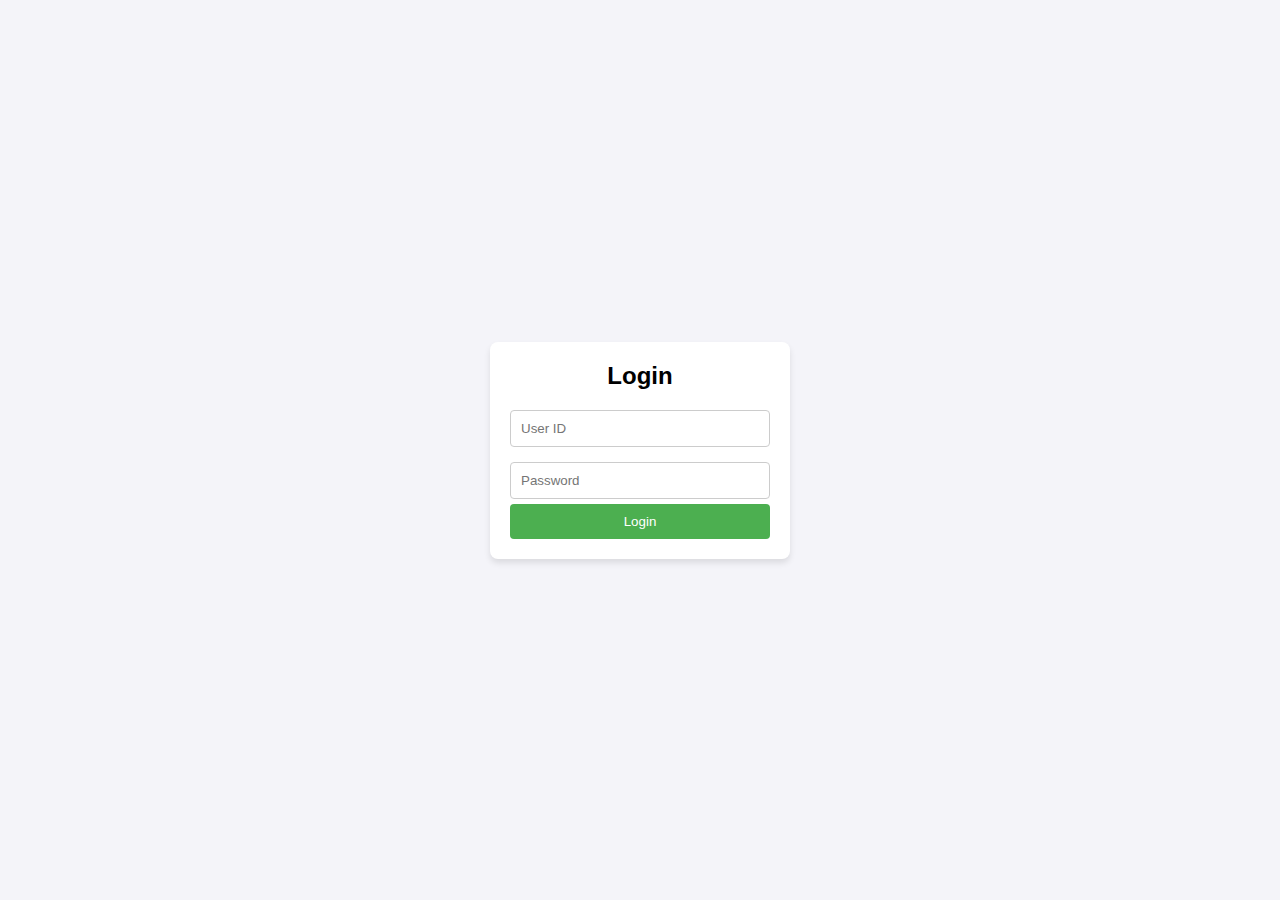
<file: index.html>
<!DOCTYPE html>
<html lang="en">
<head>
    <meta charset="UTF-8">
    <meta name="viewport" content="width=device-width, initial-scale=1.0">
    <title>Login Page</title>
    <!-- <link rel="manifest" href="./static/manifest.json">
    <link rel="shortcut icon" href="./static/icons/icon-256.png">
    <link href="styles/style.css" rel="stylesheet"> -->
</head>
<script>
    document.addEventListener("DOMContentLoaded", () => {
        window.location.href = "chart.html"
    })
</script>
<body>

</body>
</html>
</file>
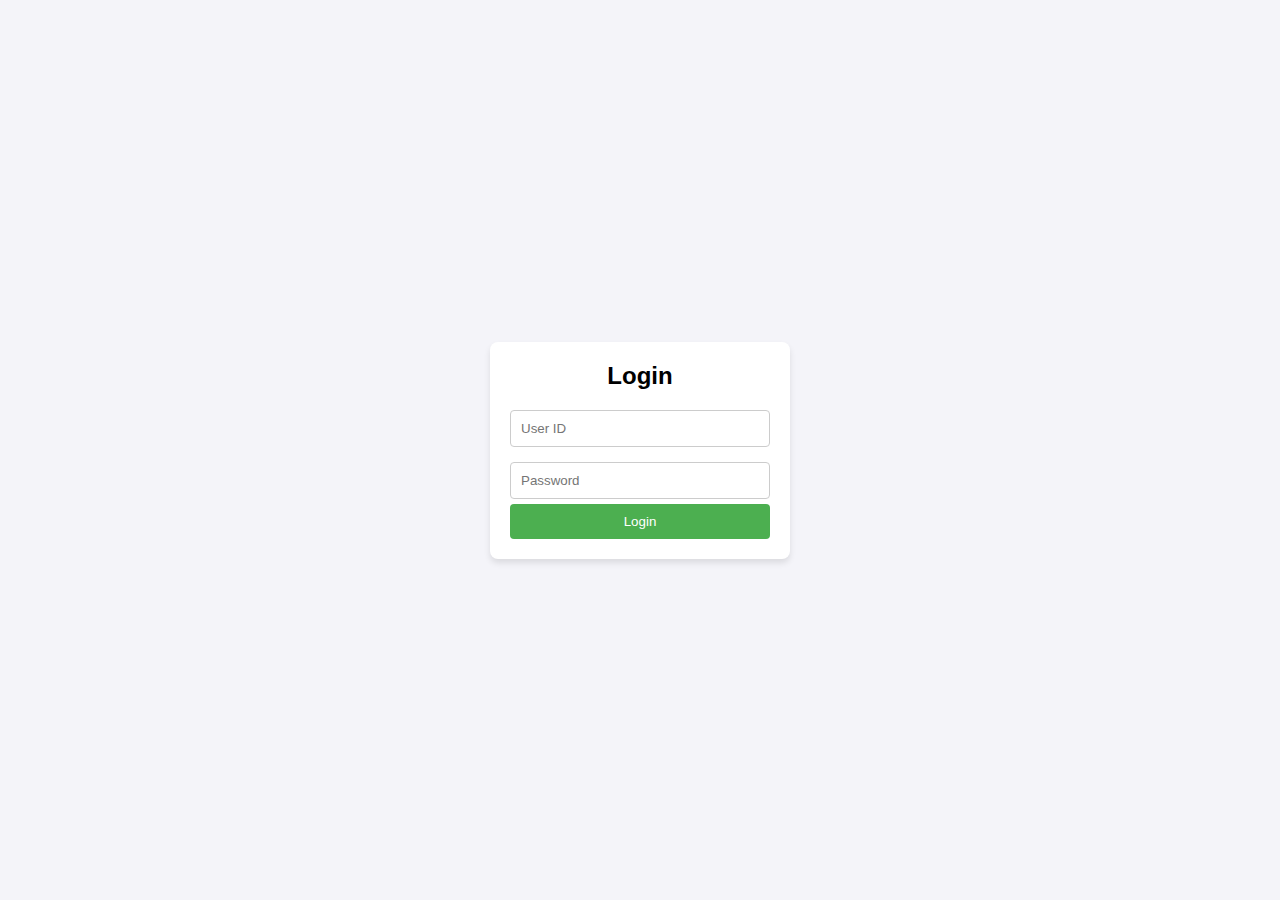
<file: chart.html>
<!DOCTYPE html>
<html lang="en">
<head>
    <meta charset="UTF-8">
    <meta name="viewport" content="width=device-width, initial-scale=1.0">
    <title>Machine Status Duration Chart</title>
    <link href="styles/style.css" rel="stylesheet">
    <link href="styles/chart.css" rel="stylesheet">
    <style>
        .navbar{
            justify-content: space-evenly !important;
        }

        .chart-header {
            display: flex;
            justify-content: space-between;
            align-items: center;
            position: relative;
        }

        .settings-toggle {
            cursor: pointer;
            padding: 5px;
            margin-right: 20px;
        }

        .settings-panel {
            position: absolute;
            right: 0;
            top: 100%;
            background: white;
            border: 1px solid #ddd;
            border-radius: 4px;
            padding: 15px;
            box-shadow: 0 2px 10px rgba(0,0,0,0.1);
            z-index: 1000;
            display: none;
            min-width: 250px;
        }

        .settings-panel.active {
            display: block;
        }

        .settings-section {
            margin-bottom: 15px;
        }

        .settings-section h3 {
            margin: 0 0 10px 0;
            font-size: 14px;
        }
        .settings-actions {
            margin-top: 15px;
            padding-top: 10px;
            border-top: 1px solid #eee;
            text-align: right;
        }

        .checkbox-group {
            display: flex;
            flex-direction: column;
            gap: 5px;
            max-height: 200px;
            overflow-y: auto;
        }

        .checkbox-item {
            display: flex;
            align-items: center;
            gap: 5px;
        }
        .reset-button {
            background-color: #f0f0f0;
            border: 1px solid #ddd;
            padding: 5px 10px;
            border-radius: 4px;
            cursor: pointer;
            font-size: 12px;
        }

        .reset-button:hover {
            background-color: #e0e0e0;
        }
    </style>
</head>
<body>
    <script src="nav.js"></script>
    
    <nav class="navbar">
        <div class="logo">LOGO</div>
        <div class="nav-links" >
            <a href="./mc_log.html" class="nav-link">Machine Logs</a>
            <a href="./chart.html" class="nav-link">Machine Chart</a>
            <!-- <a href="./report.html" class="nav-link">Report</a>
            <a href="./simulate.html" class="nav-link">Simulation</a> -->
        </div>
        <div class="user-section">
            <button class="logout-button">Logout</button>
        </div>
    </nav>
    <div class="container">
        <section class="chart-section">
            <div class="chart-header">
                <h1>Knitting Machine NPT Tracker</h1>
                <h1 id="currentDate" style="margin-right: 20px;"></h1>
            </div>
            <div class="chart-container">
                <div id="timeline-chart"></div>
            </div>     
        </section>
        <section class="chart-section">
            <div class="chart-header">
                <h1>Machine Duration Over Time</h1>
                <div class="settings-toggle">
                    <svg width="24" height="24" viewBox="0 0 24 24" fill="none" stroke="currentColor" stroke-width="2">
                        <circle cx="12" cy="12" r="3"></circle>
                        <path d="M19.4 15a1.65 1.65 0 0 0 .33 1.82l.06.06a2 2 0 0 1 0 2.83 2 2 0 0 1-2.83 0l-.06-.06a1.65 1.65 0 0 0-1.82-.33 1.65 1.65 0 0 0-1 1.51V21a2 2 0 0 1-2 2 2 2 0 0 1-2-2v-.09A1.65 1.65 0 0 0 9 19.4a1.65 1.65 0 0 0-1.82.33l-.06.06a2 2 0 0 1-2.83 0 2 2 0 0 1 0-2.83l.06-.06a1.65 1.65 0 0 0 .33-1.82 1.65 1.65 0 0 0-1.51-1H3a2 2 0 0 1-2-2 2 2 0 0 1 2-2h.09A1.65 1.65 0 0 0 4.6 9a1.65 1.65 0 0 0-.33-1.82l-.06-.06a2 2 0 0 1 0-2.83 2 2 0 0 1 2.83 0l-.06.06a1.65 1.65 0 0 0 1.82.33H9a1.65 1.65 0 0 0 1-1.51V3a2 2 0 0 1 2-2 2 2 0 0 1 2 2v.09a1.65 1.65 0 0 0 1 1.51 1.65 1.65 0 0 0 1.82-.33l.06-.06a2 2 0 0 1 2.83 0 2 2 0 0 1 0 2.83l-.06.06a1.65 1.65 0 0 0-.33 1.82V9a1.65 1.65 0 0 0 1.51 1H21a2 2 0 0 1 2 2 2 2 0 0 1-2 2h-.09a1.65 1.65 0 0 0-1.51 1z"></path>
                    </svg>
                </div>
                <div class="settings-panel">
                    <div class="settings-section">
                        <h3>Select Reasons</h3>
                        <div class="checkbox-group" id="reason-checkboxes"></div>
                    </div>
                    <div class="settings-section">
                        <h3>Select Machines</h3>
                        <div class="checkbox-group" id="machine-checkboxes"></div>
                    </div>
                    <div class="settings-actions">
                        <button class="reset-button">Reset to Default</button>
                    </div>
                </div>
            </div>
            <div class="chart-container">
                <div id="duration-graph"></div>
            </div>
        </section>
        <section class="chart-section">
            <div class="chart-header">
                <h1>Machine Status Duration Analysis</h1>
            </div>
            <div class="chart-container">
                <div class="chart" id="reason-pie"></div>
                <div class="chart" id="machine-pie"></div>
                <div class="chart" id="reason-bar"></div>
                <div class="chart" id="machine-bar"></div>
            </div>
        </section>
    </div>

    <script src="https://d3js.org/d3.v7.min.js"></script>
    <script>
    
    function runningTime(){
        document.getElementById("currentDate").textContent = "Running Time: " + formatSeconds(getCurrentTimeInMilliSeconds());
    }
    setInterval(runningTime, 1000)
    runningTime()
    
    let selectedReasons = new Set(JSON.parse(localStorage.getItem('selectedReasons')) || []);
    let selectedMachines = new Set(JSON.parse(localStorage.getItem('selectedMachines')) || []);

    function initializeSettings() {
        const settingsToggle = document.querySelector('.settings-toggle');
        const settingsPanel = document.querySelector('.settings-panel');

        settingsToggle.addEventListener('click', (e) => {
            e.stopPropagation();
            settingsPanel.classList.toggle('active');
        });

        const resetButton = document.querySelector('.reset-button');
        resetButton.addEventListener('click', () => {
            selectedReasons.clear();
            selectedMachines.clear();
            localStorage.removeItem('selectedReasons');
            localStorage.removeItem('selectedMachines');
            const checkboxes = document.querySelectorAll('.checkbox-item input[type="checkbox"]');
            checkboxes.forEach(checkbox => {
                checkbox.checked = false;
            });
            location.reload()
        });

        document.addEventListener('click', (e) => {
            if (!settingsPanel.contains(e.target) && !settingsToggle.contains(e.target)) {
                settingsPanel.classList.remove('active');
            }
        });
    }

    function saveSelections() {
        localStorage.setItem('selectedReasons', JSON.stringify([...selectedReasons]));
        localStorage.setItem('selectedMachines', JSON.stringify([...selectedMachines]));
    }

    document.addEventListener("DOMContentLoaded", () => {
        const links = document.querySelectorAll(".nav-link");
        const currentPage = window.location.pathname.split("/").pop().split(".")[0];
        links.forEach(link => {
            if (link.getAttribute("href").split("/").pop().split(".")[0] === currentPage) {
                link.classList.add("active");
            }
        });
    });

    function findStopReason(events, stopTime) {
        const nextButton = events.find(event => 
            event.status === "Button Pressed" && 
            new Date(event.timestamp.replace('GMT', '').trim()) > new Date(stopTime)
        );
        return nextButton?.reason || "N/A";
    }

    const CONFIG = {
        api:  "https://knit-mc-tracker-server.onrender.com",
        refreshInterval: 600000,
        charts: {
            margin: { top: 20, right: 10, bottom: 20, left: 90 },
            width: 800,
            minHeight: 500,
            heightPerMachine: 25,
            barHeight: 10
        },
        timelines: {
            endTime: '20:00',
            warningColor: '#ff6b6b'
        }
    };

    function formatSeconds(seconds) {
        const days = Math.floor(seconds / 86400);
        const hours = Math.floor((seconds % 86400) / 3600);
        const minutes = Math.floor((seconds % 3600) / 60);
        const secs = Math.floor(seconds % 60);

        let result = [];
        if (days > 0) result.push(`${days}d`);
        if (hours > 0) result.push(`${hours}h`);
        if (minutes > 0) result.push(`${minutes}min`);
        if (secs > 0) result.push(`${secs}sec`);
        return result.join(' ');
    }

    function getCurrentTimeInMilliSeconds(){
        const now = Date.now();
        const startOfToday = new Date();
        startOfToday.setHours(0, 0, 0, 0);
        return Math.floor((now - startOfToday.getTime()) / 1000);
    }
    
    function getContainerSize(containerId) {
        const container = document.getElementById(containerId);
        const rect = container.getBoundingClientRect();
        return {
            width: rect.width - 30,
            height: Math.min(rect.width - 30, 300)
        };
    }

    function formatDateTime(date) {
        return date.toLocaleString('en-US', {
            year: 'numeric',
            month: 'short',
            day: 'numeric',
            hour: '2-digit',
            minute: '2-digit',
            second: '2-digit'
        });
    }

    function createTooltip(content, event) {
        const tooltip = d3.select('body')
            .append('div')
            .attr('class', 'tooltip');

        tooltip.html(content)
            .style('left', (event.pageX + 10) + 'px')
            .style('top', (event.pageY - 10) + 'px');
    }

    function createPieChart(data, containerId, title, colorScale) {
        const size = getContainerSize(containerId);
        const radius = Math.min(size.width, size.height) / 2.5;

        const svg = d3.select(`#${containerId}`)
            .append('svg')
            .attr('viewBox', `0 0 ${size.width} ${size.height + 30}`)
            .append('g')
            .attr('transform', `translate(${size.width/2},${size.height/2})`);

        d3.select(`#${containerId} svg`)
            .append('text')
            .attr('x', size.width/2)
            .attr('y', 20)
            .attr('text-anchor', 'middle')
            .style('font-size', '14px')
            .style('font-weight', 'bold')
            .text(title);

        const pie = d3.pie()
            .value(d => d.value)
            .sort(null);

        const arc = d3.arc()
            .innerRadius(0)
            .outerRadius(radius);

        const arcs = svg.selectAll('arc')
            .data(pie(data))
            .enter()
            .append('g');

        arcs.append('path')
            .attr('d', arc)
            .attr('fill', d => colorScale(d.data.reason || d.data.machine))
            .on('mouseover', function(event, d) {
                const percent = (d.value / d3.sum(data, d => d.value) * 100).toFixed(1);
                const totalTimeToday = getCurrentTimeInMilliSeconds();
                const percentageByTimePassed = ((d.value/totalTimeToday)* 100).toFixed(1);
                const content = `${d.data.reason ? (d.data.reason + " (" + d.data.count + ")") : d.data.machine}
                <br>${formatSeconds(d.value.toFixed(1))}s (${d.reason ? percent : percentageByTimePassed}%)`;
                createTooltip(content, event);
            })
            .on('mouseout', () => d3.selectAll('.tooltip').remove());

        const legend = d3.select(`#${containerId}`)
            .append('div')
            .attr('class', 'legend');

        data.forEach(d => {
            const legendItem = legend.append('div')
                .attr('class', 'legend-item');

            legendItem.append('div')
                .attr('class', 'legend-color')
                .style('background-color', colorScale(d.reason || d.machine));

            legendItem.append('span')
                .text(d.reason || d.machine);
        });
    }

    function createBarChart(data, containerId, title, colorScale) {
        const size = getContainerSize(containerId);
        const margin = {
            top: 40,
            right: 20,
            bottom: 100,
            left: 60
        };
        const width = size.width - margin.left - margin.right;
        const height = size.height - margin.top - margin.bottom;

        const svg = d3.select(`#${containerId}`)
            .append('svg')
            .attr('viewBox', `0 0 ${size.width} ${size.height}`)
            .append('g')
            .attr('transform', `translate(${margin.left},${margin.top})`);

        svg.append('text')
            .attr('x', width/2)
            .attr('y', -20)
            .attr('text-anchor', 'middle')
            .style('font-size', '14px')
            .style('font-weight', 'bold')
            .text(title);

        const x = d3.scaleBand()
            .range([0, width])
            .domain(data.map(d => d.reason || d.machine))
            .padding(0.2);

        const y = d3.scaleLinear()
            .domain([0, d3.max(data, d => d.value)])
            .range([height, 0]);

        svg.append('g')
            .attr('transform', `translate(0,${height})`)
            .call(d3.axisBottom(x))
            .selectAll('text')
            .attr('transform', 'rotate(-45)')
            .style('text-anchor', 'end')
            .style('font-size', '10px');

        svg.append('g')
            .call(d3.axisLeft(y));

        svg.selectAll('bars')
            .data(data)
            .enter()
            .append('rect')
            .attr('x', d => x(d.reason || d.machine))
            .attr('y', d => y(d.value))
            .attr('width', x.bandwidth())
            .attr('height', d => height - y(d.value))
            .attr('fill', d => colorScale(d.reason || d.machine))
            .on('mouseover', function(event, d) {
                const percent = (d.value / d3.sum(data, d => d.value) * 100).toFixed(1);
                const now = Date.now();
                const startOfToday = new Date();
                startOfToday.setHours(0, 0, 0, 0);
                const totalTimeToday = Math.floor((now - startOfToday.getTime()) / 1000);
                const percentageByTimePassed = ((d.value/totalTimeToday)* 100).toFixed(1);
                const content = `
                ${d.reason || d.machine}
                <br>${formatSeconds(d.value.toFixed(1))}s (${d.reason ? percent : percentageByTimePassed}%)
                ${d.reason ? ("<br>Count: " + d.count) : ""}
                `;
                createTooltip(content, event);
            })
            .on('mouseout', () => d3.selectAll('.tooltip').remove());
    }

    function processFetchedData(data) {
        const processedData = [];
        const currentTime = new Date();
        
        data.machines.forEach(machineName => {
            const machineData = {
                machine: machineName,
                periods: []
            };
            
            const today = new Date();
            today.setHours(0, 0, 0, 0);
            const tomorrow = new Date(today);
            tomorrow.setDate(tomorrow.getDate() + 1);
            tomorrow.setHours(0, 0, 0, 0);
            
            const events = data.result[machineName] || [];
            
            if (events.length > 0) {
                const statusEvents = events.filter(event => event.status === "Machine On" || event.status === "Machine Off")
                    .sort((a, b) => new Date(a.timestamp.replace('GMT', '').trim()) - 
                                  new Date(b.timestamp.replace('GMT', '').trim()));
                
                if (statusEvents.length > 0) {
                    const firstEvent = new Date(statusEvents[0].timestamp.replace('GMT', '').trim());
                    let lastEvent = new Date(statusEvents[statusEvents.length - 1].timestamp.replace('GMT', '').trim());

                    if (firstEvent >= today && firstEvent <= currentTime) {
                        machineData.periods.push({
                            status: "Machine Off",
                            start: today,
                            actualStartTime: today,
                            end: firstEvent,
                            duration: (firstEvent - today) / 1000,
                            actualDuration: (firstEvent - today) / 1000,
                            reason: "No operation data"
                        });
                    }

                    let startTime = null;
                    let currentStatus = null;
                    let reason = "N/A";
                    let actualStartTimeForPeriod = null;
                    
                    statusEvents.forEach((event, index) => {
                        const eventTime = new Date(event.timestamp.replace('GMT', '').trim());
                        const eventActualStart = event.startTime ? new Date(event.startTime.replace('GMT', '').trim()) : eventTime;
                        
                        if (eventTime >= today && eventTime <= tomorrow) {
                            if (startTime === null) {
                                startTime = eventTime;
                                actualStartTimeForPeriod = eventActualStart;
                                currentStatus = event.status;
                            } else {
                                const duration = (eventTime - startTime) / 1000;
                                const actualDuration = (eventTime - actualStartTimeForPeriod) / 1000;
                                
                                const period = {
                                    status: currentStatus,
                                    start: startTime,
                                    actualStartTime: actualStartTimeForPeriod,
                                    end: eventTime,
                                    duration: duration,
                                    actualDuration: actualDuration,
                                };

                                if (event.status === "Machine Off") {
                                    const eventIndex = events.findIndex(e => 
                                        e.timestamp === event.timestamp
                                    );
                                    reason = findStopReason(
                                        events.slice(eventIndex, eventIndex + 3), 
                                        eventTime
                                    );
                                }
                                period.reason = reason;
                                machineData.periods.push(period);
                                startTime = eventTime;
                                actualStartTimeForPeriod = eventActualStart;
                                currentStatus = event.status;
                            }
                        }
                    });

                    if (lastEvent < currentTime) {
                        const duration = (currentTime - lastEvent) / 1000;
                        const actualDuration = (currentTime - actualStartTimeForPeriod) / 1000;
                        
                        machineData.periods.push({
                            status: currentStatus,
                            start: lastEvent,
                            actualStartTime: actualStartTimeForPeriod,
                            end: currentTime,
                            duration: duration,
                            actualDuration: actualDuration,
                            reason: currentStatus === "Machine Off" ? reason : "Current Status"
                        });
                    }

                    if (currentTime < tomorrow) {
                        const duration = (tomorrow - currentTime) / 1000;
                        machineData.periods.push({
                            status: "Future",
                            start: currentTime,
                            actualStartTime: currentTime,
                            end: tomorrow,
                            duration: duration,
                            actualDuration: duration,
                            reason: "Future time period"
                        });
                    }
                }
            } else {
                if (currentTime > today) {
                    const duration = (currentTime - today) / 1000;
                    machineData.periods.push({
                        status: "Machine Off",
                        start: today,
                        actualStartTime: today,
                        end: currentTime,
                        duration: duration,
                        actualDuration: duration,
                        reason: "No operation data"
                    });
                }
                
                if (currentTime < tomorrow) {
                    const duration = (tomorrow - currentTime) / 1000;
                    machineData.periods.push({
                        status: "Future",
                        start: currentTime,
                        actualStartTime: currentTime,
                        end: tomorrow,
                        duration: duration,
                        actualDuration: duration,
                        reason: "Future time period"
                    });
                }
            }
            machineData.periods = machineData.periods.filter((item, index) => machineData.periods.indexOf(item) === index);
            processedData.push(machineData);
        });

        return processedData;
    }

    function createDurationGraph(data, machineColors) {
    const margin = { top: 40, right: 80, bottom: 60, left: 60 };
    const width = CONFIG.charts.width - margin.left - margin.right;
    const height = CONFIG.charts.minHeight - margin.top - margin.bottom;

    const svg = d3.select('#duration-graph')
        .append('svg')
        .attr('width', CONFIG.charts.width)
        .attr('height', CONFIG.charts.minHeight)
        .append('g')
        .attr('transform', `translate(${margin.left},${margin.top})`);

    const today = new Date();
    today.setHours(0, 0, 0, 0);
    const tomorrow = new Date(today);
    tomorrow.setDate(tomorrow.getDate() + 1);

    const x = d3.scaleTime()
        .domain([today, tomorrow])
        .range([0, width]);

    // Calculate max off-time across all machines
    const maxOffTime = d3.max(data, machine => {
        let totalOffTime = 0;
        machine.periods.forEach(period => {
            if (period.status === "Machine Off") {
                totalOffTime += period.duration;
            }
        });
        return totalOffTime;
    }) || 86400; // Fallback to day's seconds if no data

    // Round maxOffTime to a nice value for better ticks
    const roundedMax = Math.ceil(maxOffTime / 3600) * 3600; // Round up to nearest hour

    const y = d3.scaleLinear()
        .domain([0, roundedMax])
        .range([height, 0]);

    svg.append('g')
        .attr('transform', `translate(0,${height})`)
        .call(d3.axisBottom(x).ticks(12).tickFormat(d3.timeFormat("%H:%M")));

    // Create evenly spaced tick values
    const tickCount = 8; // Number of ticks desired
    const tickStep = roundedMax / tickCount;
    const tickValues = Array.from({length: tickCount + 1}, (_, i) => i * tickStep);

    // Format function for displaying time nicely
    const formatTime = (seconds) => {
        const hours = Math.floor(seconds / 3600);
        const minutes = Math.floor((seconds % 3600) / 60);
        
        if (hours === 0) {
            return minutes > 0 ? `${minutes}m` : "0";
        } else if (minutes === 0) {
            return `${hours}h`;
        } else {
            return `${hours}h ${minutes}m`;
        }
    };

    svg.append('g')
        .call(d3.axisLeft(y)
            .tickValues(tickValues)
            .tickFormat(d => formatTime(d)));

    const line = d3.line()
        .x(d => x(d.time))
        .y(d => y(d.duration));

    data.forEach(machine => {
        let cumulativeOffTime = 0;
        const lineData = [];
        const offPoints = []; // Array to store specific off-time points
        
        machine.periods.forEach(period => {
            if (period.status !== "Future") {
                const startTime = period.start < today ? today : period.start;
                const endTime = period.end;
                
                lineData.push({
                    time: startTime,
                    duration: cumulativeOffTime
                });

                if (period.status === "Machine Off") {
                    cumulativeOffTime += period.duration;
                    
                    // Store the midpoint of the off period for point visualization
                    const midTime = new Date((startTime.getTime() + endTime.getTime()) / 2);
                    offPoints.push({
                        time: midTime,
                        duration: cumulativeOffTime - (period.duration / 2) // Position in the middle of the line segment
                    });
                }

                lineData.push({
                    time: endTime,
                    duration: cumulativeOffTime
                });
            }
        });

        svg.append('path')
            .datum(lineData)
            .attr('fill', 'none')
            .attr('stroke', machineColors(machine.machine))
            .attr('stroke-width', 2)
            .attr('d', line)
            .on('mouseover', function(event) {
                createTooltip(machine.machine, event);
            })
            .on('mouseout', () => d3.selectAll('.tooltip').remove());
        
        // Only add points for off-time periods if there's a single machine
        // if (data.length === 1) {
        //     svg.selectAll(".off-point")
        //         .data(offPoints)
        //         .enter()
        //         .append("circle")
        //         .attr("class", "off-point")
        //         .attr("cx", d => x(d.time))
        //         .attr("cy", d => y(d.duration))
        //         .attr("r", 3)
        //         .attr("fill", machineColors(machine.machine))
        //         .attr("stroke", "#fff")
        //         .attr("stroke-width", 1)
        //         .on('mouseover', function(event) {
        //             createTooltip(machine.machine, event);
        //         })
        //         .on('mouseout', () => d3.selectAll('.tooltip').remove());
        // }
    });

    const legend = svg.append('g')
        .attr('class', 'legend')
        .attr('transform', `translate(${width + 20}, 0)`);

    data.forEach((d, i) => {
        const legendGroup = legend.append('g')
            .attr('transform', `translate(0, ${i * 20})`);

        legendGroup.append('rect')
            .attr('width', 10)
            .attr('height', 10)
            .attr('fill', machineColors(d.machine));

        legendGroup.append('text')
            .attr('x', 12)
            .attr('y', 8)
            .text(d.machine)
            .style('font-size', '9px');
    });
}
    function updateChart(data, reasonData, machineData) {
        let filteredReasonData = reasonData;
        let filteredMachineData = machineData;
        let filteredData = data;

        if (selectedReasons.size > 0) {
            filteredReasonData = reasonData.filter(d => selectedReasons.has(d.reason));
        }

        if (selectedMachines.size > 0) {
            filteredMachineData = machineData.filter(d => selectedMachines.has(d.machine));
            filteredData = data.filter(d => selectedMachines.has(d.machine));
        }

        document.getElementById('timeline-chart').innerHTML = '';
        document.getElementById('duration-graph').innerHTML = '';
        document.getElementById('reason-pie').innerHTML = '';
        document.getElementById('machine-pie').innerHTML = '';
        document.getElementById('reason-bar').innerHTML = '';
        document.getElementById('machine-bar').innerHTML = '';

        d3.selectAll('.tooltip').remove();

        const reasonColors = d3.scaleOrdinal()
            .domain([
                "Maintenance",
                "Needle Breakage",
                "No Order / No Program",
                "No Yarn",
                "Power",
                "Program Change",
                "Roll Cutting",
                "Yarn Breakage",
                "N/A",
                "No operation data",
                "Machine On",
                "Future"
            ])
            .range([
                "#0040ff",
                "#FFA999",
                "#99cF99",
                "#FFdC99",
                "#11EEEE",
                "#cCFF",
                "#FFFFAA",
                "#FF22FF",
                "#ff1a1a",
                "#FFAACC",
                "#00e600",
                "#f0f0f0"
            ]);

        const machineColors = d3.scaleOrdinal()
            .domain(machineData.map(d => d.machine))
            .range(d3.schemeTableau10);

        const totalHeight = Math.max(CONFIG.charts.minHeight, filteredData.length * CONFIG.charts.heightPerMachine);
        const width = CONFIG.charts.width - CONFIG.charts.margin.left - CONFIG.charts.margin.right;
        const height = totalHeight - CONFIG.charts.margin.top - CONFIG.charts.margin.bottom;

        createDurationGraph(filteredData, machineColors);
        createPieChart(filteredReasonData, 'reason-pie', 'Reason wise NPT', reasonColors);
        createPieChart(filteredMachineData, 'machine-pie', 'Machine wise NPT', machineColors);
        createBarChart(filteredReasonData, 'reason-bar', 'Reason wise NPT', reasonColors);
        createBarChart(filteredMachineData, 'machine-bar', 'Machine wise NPT', machineColors);

        const svg = d3.select('#timeline-chart')
            .append('svg')
            .attr('width', CONFIG.charts.width)
            .attr('height', totalHeight)
            .append('g')
            .attr('transform', `translate(${CONFIG.charts.margin.left},${CONFIG.charts.margin.top})`);

        const y = d3.scaleBand()
            .domain(data.map(d => d.machine))
            .range([0, height])
            .padding(0.2);

        const today = new Date();
        today.setHours(0, 0, 0, 0);
        const tomorrow = new Date(today);
        tomorrow.setDate(tomorrow.getDate() + 1);
        tomorrow.setHours(0, 0, 0, 0);

        const x = d3.scaleTime()
            .domain([today, tomorrow])
            .range([0, width]);

        const machineGroups = svg.selectAll(".machine-group")
            .data(filteredData)
            .join("g")
            .attr("class", "machine-group")
            .attr("transform", d => `translate(0,${y(d.machine) + (y.bandwidth() - CONFIG.charts.barHeight) / 2})`);

        filteredData.forEach((machine, machineIndex) => {
            machineGroups
                .filter(d => d.machine === machine.machine)
                .selectAll("rect")
                .data(machine.periods)
                .join("rect")
                .attr("x", d => {
                    const barStart = d.start < today ? today : d.start;
                    return x(barStart);
                })
                .attr("width", d => {
                    const barStart = d.start < today ? today : d.start;
                    const barEnd = d.end;
                    return Math.max(0, x(barEnd) - x(barStart));
                })
                .attr("height", CONFIG.charts.barHeight)
                .attr("fill", d => {
                    if (d.status === "Machine On") return reasonColors("Machine On");
                    if (d.status === "Future") return reasonColors("Future");
                    return reasonColors(d.reason || "N/A");
                })
                .attr("class", "bar")
                .on("mouseover", function(event, d) {
                    let tooltipContent = `
                        Status: ${d.status}<br/>
                        Start: ${d.start === d.actualStartTime ? formatDateTime(d.start) : formatDateTime(d.actualStartTime)}<br/>
                        End: ${formatDateTime(d.end)}<br/>
                        ${d.actualDuration != d.duration ? "Duration: " + formatSeconds(d.actualDuration.toFixed(1)) : "Duration: " + formatSeconds(d.duration.toFixed(1))}s 
                    `;
                    if (d.status === "Machine Off") {
                        tooltipContent += `<br/> Reason: ${d.reason}`;
                    }
                    createTooltip(tooltipContent, event);
                })
                .on("mouseout", function() {
                    d3.selectAll(".tooltip").remove();
                });
        });

        const xAxis = d3.axisBottom(x)
            .ticks(24)
            .tickFormat(d3.timeFormat("%H:%M"));

        const yAxis = d3.axisLeft(y);

        svg.append("g")
            .attr("class", "axis")
            .attr("transform", `translate(0,${height})`)
            .call(xAxis);

        svg.append("g")
            .attr("class", "axis")
            .call(yAxis)
            .selectAll(".tick line")
            .style("stroke", machineName => {
                const machineData = filteredData.find(d => d.machine === machineName);
                const lastPeriod = machineData?.periods[machineData.periods.length - 2];
                let color = 'black';
                if (lastPeriod?.status === "Machine On") {
                    color = '#22aa11';
                } else if (lastPeriod?.status === "Machine Off") {
                    const reasonColors = {
                        "Maintenance": "#0040ff",
                        "Needle Breakage": "#FFA999",
                        "No Order / No Program": "#99cF99",
                        "No Yarn": "#FFdC99",
                        "Power": "#11EEEE",
                        "Program Change": "#cCFF",
                        "Roll Cutting": "#FFFFAA",
                        "Yarn Breakage": "#FF22FF",
                        "N/A": "#ff1a1a",
                        "No operation data": "#FFAACC"
                    };
                    color = reasonColors[lastPeriod.reason] || '#ff1a1a';
                }
                return color;
            })
            .attr("stroke-width", 2)
            .attr("opacity", 0.7);

        svg.append("text")
            .attr("x", width / 2)
            .attr("y", height + 35)
            .attr("text-anchor", "middle")
            .text("Duration (seconds)");

        const legend = svg.append("g")
            .attr("class", "legend")
            .attr("transform", `translate(${width + 20}, 0)`);

        const legendItems = [
            { label: "Machine On", color: reasonColors("Machine On") },
            { label: "Future", color: reasonColors("Future") },
            ...reasonData.map(d => ({ label: d.reason, color: reasonColors(d.reason) }))
        ];

        legendItems.forEach((item, i) => {
            const legendGroup = legend.append("g")
                .attr("transform", `translate(0, ${i * 20})`);

            legendGroup.append("rect")
                .attr("width", 15)
                .attr("height", 15)
                .attr("fill", item.color);

            legendGroup.append("text")
                .attr("x", 20)
                .attr("y", 12)
                .text(item.label)
                .style("font-size", "12px");
        });
    }

    function updateCheckboxes(data, reasonData, machineData) {
        const reasonCheckboxes = document.getElementById('reason-checkboxes');
        const machineCheckboxes = document.getElementById('machine-checkboxes');

        reasonCheckboxes.innerHTML = '';
        machineCheckboxes.innerHTML = '';

        reasonData.forEach(d => {
            const checkbox = document.createElement('div');
            checkbox.className = 'checkbox-item';
            checkbox.innerHTML = `
                <input type="checkbox" id="reason-${d.reason}" 
                       ${selectedReasons.has(d.reason) ? 'checked' : ''}>
                <label for="reason-${d.reason}">${d.reason}</label>
            `;
            checkbox.querySelector('input').addEventListener('change', (e) => {
                if (e.target.checked) {
                    selectedReasons.add(d.reason);
                } else {
                    selectedReasons.delete(d.reason);
                }
                saveSelections();
                updateChart(data, reasonData, machineData);
            });
            reasonCheckboxes.appendChild(checkbox);
        });

        machineData.forEach(d => {
            const checkbox = document.createElement('div');
            checkbox.className = 'checkbox-item';
            checkbox.innerHTML = `
                <input type="checkbox" id="machine-${d.machine}"
                       ${selectedMachines.has(d.machine) ? 'checked' : ''}>
                <label for="machine-${d.machine}">${d.machine}</label>
            `;
            checkbox.querySelector('input').addEventListener('change', (e) => {
                if (e.target.checked) {
                    selectedMachines.add(d.machine);
                } else {
                    selectedMachines.delete(d.machine);
                }
                saveSelections();
                updateChart(data, reasonData, machineData);
            });
            machineCheckboxes.appendChild(checkbox);
        });
    }

    fetch(`${CONFIG.api}/api/mc-graph`)
        .then(response => response.json())
        .then(data => {
            let mc_no = localStorage.getItem("user");
            mc_no = JSON.parse(mc_no);
            data.machines = mc_no.machine === "All" ? data.machines : [mc_no.machine];
            const processedData = processFetchedData(data);
            
            let reasonwise_npt = [
                { reason: "Maintenance", value: 0, count: 0 },
                { reason: "Needle Breakage", value: 0, count: 0 },
                { reason: "No Order / No Program", value: 0, count: 0 },
                { reason: "No Yarn", value: 0, count: 0 },
                { reason: "Power", value: 0, count: 0 },
                { reason: "Program Change", value: 0, count: 0 },
                { reason: "Roll Cutting", value: 0, count: 0 },
                { reason: "Yarn Breakage", value: 0, count: 0 },
                { reason: "N/A", value: 0, count: 0 },
                { reason: "No operation data", value: 0, count: 0 }
            ];

            let machinewise_npt = [];
            
            processedData.forEach(data => {
                machinewise_npt.push({"machine": data.machine, value: 0});
                let length = machinewise_npt.length - 1;
                data.periods.forEach(element => {
                    if(element.status === "Machine Off"){
                        machinewise_npt[length].value += element.duration;
                        for(let i = 0; i < reasonwise_npt.length; i++){
                            reasonwise_npt[i].value += reasonwise_npt[i].reason === element.reason ? element.duration : 0;
                            reasonwise_npt[i].count += reasonwise_npt[i].reason === element.reason ? 1 : 0;
                        }
                    }
                });
            });
            
            initializeSettings();
            updateCheckboxes(processedData, reasonwise_npt, machinewise_npt);
            updateChart(processedData, reasonwise_npt, machinewise_npt);
        })
        .catch(error => console.error('Error fetching data:', error));

    setInterval(() => {
        location.reload();
    }, CONFIG.refreshInterval);
    </script>
</body>
</html>
</file>
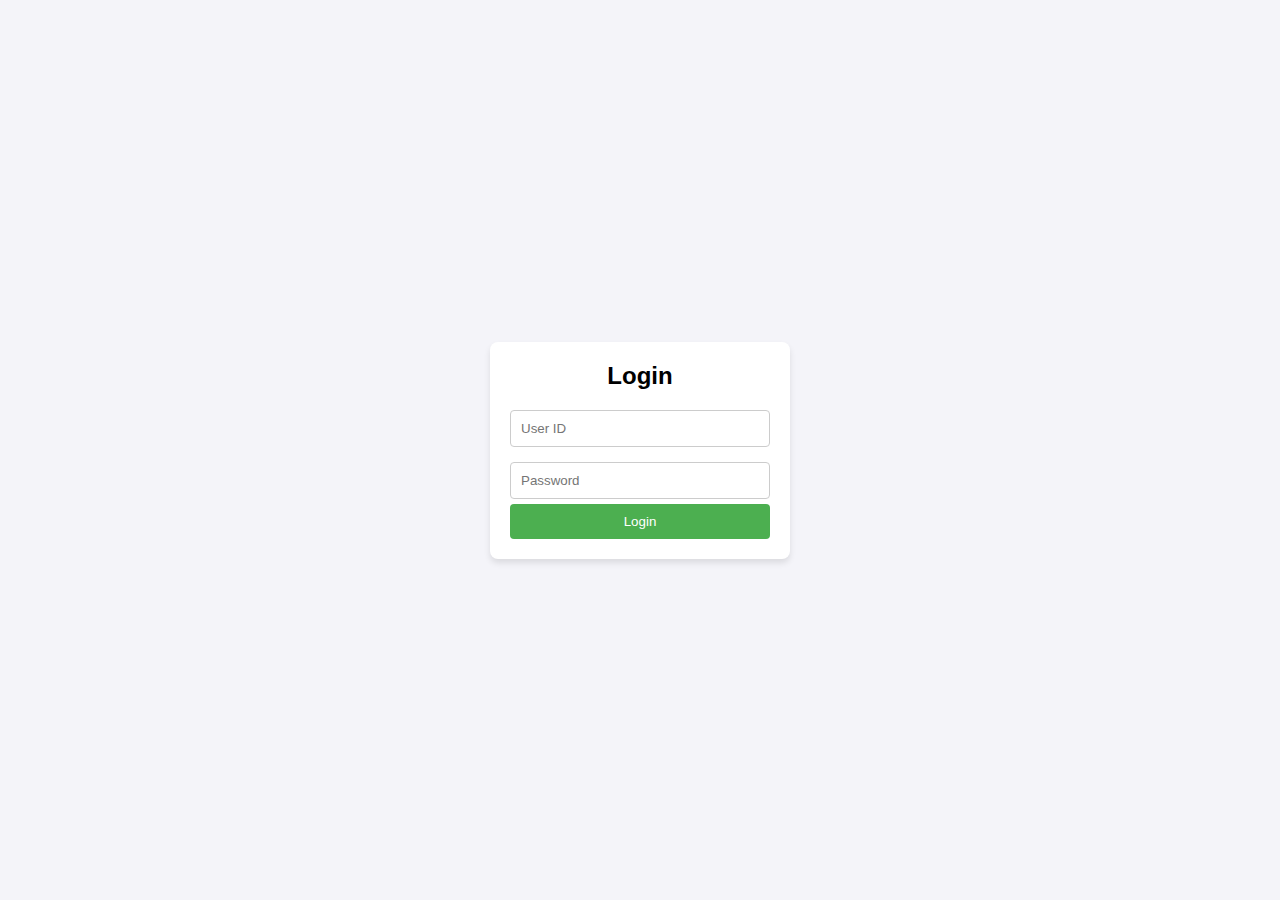
<file: login.html>
<!DOCTYPE html>
<html lang="en">
<head>
    <meta charset="UTF-8">
    <meta name="viewport" content="width=device-width, initial-scale=1.0">
    <title>Login Page</title>
    <link href="styles/style.css" rel="stylesheet">
</head>
<body class="login-section">

    <div class="login-container">
        <h2>Login</h2>
        <div id="userid-error" class="error"></div>
        <input type="text" id="userid" placeholder="User ID">
        <div id="password-error" class="error"></div>
        <input type="password" id="password" placeholder="Password">
        <button onclick="validateLogin()">Login</button>
    </div>
    
    <script>
        // Sample user data array
        const users = [
            { userid: "111", password: "pass123", name: "c1", machine:"Machine-01" },
            { userid: "444", password: "pass123", name: "c2", machine:"Machine-04" },
            { userid: "555", password: "pass123", name: "c3", machine:"Machine-05" },
            { userid: "admin", password: "admin123", name: "c4",  machine:"All" }
        ];

        function validateLogin() {
            // Clear previous error messages and reset borders
            const useridError = document.getElementById('userid-error');
            const passwordError = document.getElementById('password-error');
            const useridInput = document.getElementById('userid');
            const passwordInput = document.getElementById('password');
    
            useridError.textContent = '';
            passwordError.textContent = '';
            useridInput.classList.remove('error-border');
            passwordInput.classList.remove('error-border');
            
            // Get the input values
            const userid = useridInput.value.trim();
            const password = passwordInput.value.trim();
           
            // Validation for userid
            if (!userid) {
                useridError.textContent = 'Please enter your User ID.';
                useridInput.classList.add('error-border');
                return;
            }
    
            // Validation for password
            if (!password) {
                passwordError.textContent = 'Please enter your password.';
                passwordInput.classList.add('error-border');
                return;
            }
    
            // Find user in the array
            const user = users.find(u => u.userid === userid && u.password === password);

            if (user) {
                // Store user info in localStorage (excluding password for security)
                const userToStore = {
                    userid: user.userid,
                    name: user.name,
                    machine: user.machine
                };
                window.localStorage.setItem("user", JSON.stringify(userToStore));
                window.location.href = "chart.html";
            } else {
                // Show error for invalid credentials
                passwordError.textContent = 'Invalid password.';
                passwordInput.classList.add('error-border');
                useridError.textContent = 'Invalid User ID.';
                useridInput.classList.add('error-border');
            }
        }
//     if("serviceWorker" in navigator){
//     navigator.serviceWorker.register("./service-worker.js").then(r=>{
//         console.log("Service worker registered")
//         console.log(r)
//     })
//     .catch(e =>{
//         console.log("Registration failed")
//         console.log(e)
//     })
// }

// console.log(Notification.permission)
// if ('Notification' in window && Notification.permission !== 'granted') {
//   Notification.requestPermission().then((permission) => {
//     if (permission === 'granted') {

//       console.log('Notification permission granted.');
//     } else {
//       console.warn('Notification permission denied.');
//     }
//   });
// }
    </script>

</body>
</html>
</file>
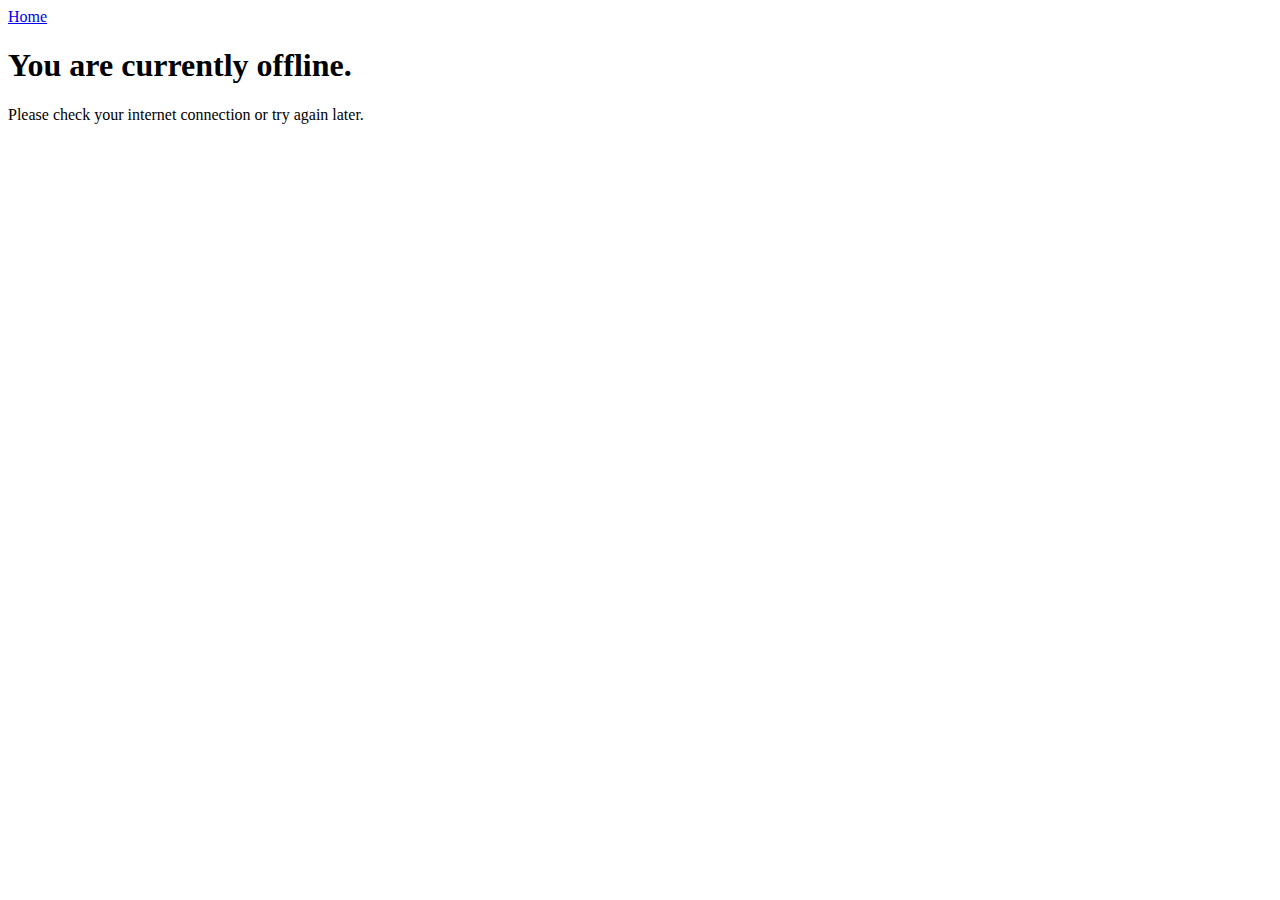
<file: offline.html>
<!DOCTYPE html>
<html lang="en">
<head>
    <meta charset="UTF-8">
    <meta name="viewport" content="width=device-width, initial-scale=1.0">
    <title>Offline</title>
</head>
<body>
    <a href="./index.html">Home</a>
    <h1>You are currently offline.</h1>
    <p>Please check your internet connection or try again later.</p>
</body>
</html>
</file>
<file: styles/style.css>
* {
    margin: 0;
    padding: 0;
    box-sizing: border-box;
}

.size {
    font-size: 10px;
}

/* Login Styles remain unchanged */
.login-section {
    font-family: Arial, sans-serif;
    background-color: #f4f4f9;
    display: flex;
    justify-content: center;
    align-items: center;
    height: 100vh;
    margin: 0;
}

.login-container {
    background: #ffffff;
    padding: 20px;
    border-radius: 8px;
    box-shadow: 0 4px 6px rgba(0, 0, 0, 0.1);
    width: 300px;
}

.login-container h2 {
    margin: 0 0 20px;
    text-align: center;
}

.login-container input {
    width: 100%;
    padding: 10px;
    margin-bottom: 5px;
    border: 1px solid #ccc;
    border-radius: 4px;
}

.login-container input.error-border {
    border-color: red;
}

.login-container button {
    width: 100%;
    padding: 10px;
    background-color: #4CAF50;
    color: white;
    border: none;
    border-radius: 4px;
    cursor: pointer;
}

.login-container button:hover {
    background-color: #45a049;
}

.error {
    color: red;
    font-size: 0.9em;
    margin-bottom: 10px;
}

/* Navigation Styles */
.navbar {
    display: flex;
    justify-content: space-between; /* Center the nav-links */
    align-items: center;
    background-color: #1f252b; /* Your existing dark background */
    padding: 10px 20px;
    border-bottom: 1px solid #e1e1e1;
    /* position: relative; For absolute positioning of logout */
}

.nav-links {
    display: flex;
    gap: 10px;
    flex-wrap: wrap;
    justify-content: center; /* Ensure links are centered */
}

.nav-link {
    font-size: 16px;
    color: #f5f5f5; /* Your existing light text color */
    text-decoration: none;
    font-weight: 500;
    transition: color 0.3s ease, background-color 0.3s ease;
    padding: 5px 10px;
    border-radius: 5px;
}

.nav-link:hover {
    text-decoration: none;
    color: #007bff; /* Your existing blue hover color */
}

.nav-link.active {
    background-color: #007bff; /* Your existing active background */
    color: #fff;
    font-weight: bold;
}

.logout-section {
    position: absolute;
    left: 20px; /* Position on far left */
}

.logout-button {
    display: block; /* Make it visible */
    background-color: #dc3545; /* Red color for logout */
    color: white;
    border: none;
    padding: 5px 10px;
    border-radius: 4px;
    cursor: pointer;
    font-size: 14px;
    transition: background-color 0.3s ease;
}

.logout-button:hover {
    background-color: #c82333; /* Darker red on hover */
}

/* Rest of your existing styles remain unchanged */
.settings-container {
    position: relative;
    display: flex;
    align-items: center;
    gap: 10px;
}

.settings-icon {
    cursor: pointer;
    padding: 8px;
    border-radius: 50%;
    transition: background-color 0.2s;
}

.settings-icon:hover {
    background-color: #f0f0f0;
}

.settings-menu {
    display: none;
    position: absolute;
    right: 0;
    top: 100%;
    width: 250px;
    background: white;
    border: 1px solid #ddd;
    border-radius: 8px;
    box-shadow: 0 2px 10px rgba(0,0,0,0.1);
    padding: 16px;
    z-index: 1000;
}

.settings-menu.active {
    display: block;
}

.settings-section {
    margin-bottom: 16px;
}

.settings-section h3 {
    margin: 0 0 8px 0;
    font-size: 14px;
    font-weight: 600;
}

.settings-options {
    display: flex;
    flex-direction: column;
    gap: 8px;
    max-height: 200px;
    overflow-y: auto;
}

.settings-option {
    display: flex;
    align-items: center;
    gap: 8px;
}

.settings-option label {
    display: flex;
    align-items: center;
    gap: 8px;
    cursor: pointer;
}

.settings-option input[type="checkbox"] {
    cursor: pointer;
}
.logo{
    color: transparent;
}


@media (max-width: 768px) {
    .nav-link {
        font-size: 10px;
    }
    .logout-button {
        font-size: 12px;
        padding: 4px 8px;
    }
}

@media (max-width: 520px) {
    .panel-heading {
        font-size: 12px;
    }
    .navbar {
        /* flex-direction: column; */
        padding: 15px;
    }
    .logout-section {
        position: static;
        margin-bottom: 10px;
    }
    .nav-links {
        /* flex-direction: column; */
        align-items: center;
        gap: 8px;
    }
}
</file>
<file: styles/chart.css>
* {
    margin: 0;
    padding: 0;
    box-sizing: border-box;
}

body {
    font-family: -apple-system, BlinkMacSystemFont, "Segoe UI", Roboto, sans-serif;
    background: #f5f5f5;
}

.container {
    max-width: 900px;
    margin: 0 auto;
    width: 100%;
}

.chart-section {
    background: white;
    border: 1px solid #e0e0e0;
    border-radius: 8px;
    overflow: hidden;
    margin-top: 1rem;
    box-shadow: 0 2px 4px rgba(0, 0, 0, 0.05);
}

.chart-header {
    padding: 1rem;
    border-bottom: 1px solid #e0e0e0;
    background: #f8f9fa;
    position: sticky;
    top: 0;
    z-index: 10;
}

.chart-header h1 {
    font-size: 20px;
    color: #333;
    margin: 0;
}

.chart-container {
    display: grid;
    grid-template-columns: repeat(auto-fit, minmax(300px, 1fr));
    gap: 20px;
    padding: 10px;
    max-width: 1000px;
    margin: 0 auto;
    overflow-x: auto;
    max-height: 100vh;
    white-space: nowrap;
}

.chart {
    background: white;
    padding: 15px;
    border-radius: 8px;
    box-shadow: 0 2px 4px rgba(0,0,0,0.1);
    min-height: 350px;
    display: flex;
    flex-direction: column;
    align-items: center;
}

#timeline-chart {
    min-width: 700px;
    width: 100%;
    height: auto;
}

.tooltip {
    position: absolute;
    padding: 8px;
    background: rgba(0, 0, 0, 0.8);
    color: white;
    border-radius: 4px;
    font-size: 12px;
    pointer-events: none;
    z-index: 1000;
}

.bar { 
    transition: opacity 0.3s; 
}

.bar:hover { 
    opacity: 0.8; 
}

.empty-period {
    fill: #f0f0f0;
    opacity: 0.5;
}

.legend {
    display: flex;
    flex-wrap: wrap;
    gap: 8px;
    margin-top: 10px;
    justify-content: center;
    max-width: 100%;
    padding: 0 10px;
}

.legend-item {
    display: flex;
    align-items: center;
    font-size: 11px;
    background: #f8f9fa;
    padding: 2px 6px;
    border-radius: 4px;
    white-space: nowrap;
}

.legend-color {
    width: 10px;
    height: 10px;
    margin-right: 4px;
    border-radius: 2px;
    flex-shrink: 0;
}

 .end-time-marker {
    pointer-events: none;
}

.end-time-label {
    pointer-events: none;
    font-weight: bold;
}
.chart-header {
    display: flex;
    justify-content: space-between;
    align-items: center;
    position: relative;
}

.settings-toggle {
    cursor: pointer;
    padding: 5px;
    margin-right: 20px;
}

.settings-panel {
    position: absolute;
    right: 0;
    top: 100%;
    background: white;
    border: 1px solid #ddd;
    border-radius: 4px;
    padding: 15px;
    box-shadow: 0 2px 10px rgba(0,0,0,0.1);
    z-index: 1000;
    display: none;
    min-width: 250px;
}

.settings-panel.active {
    display: block;
}

.settings-section {
    margin-bottom: 15px;
}

.settings-section h3 {
    margin: 0 0 10px 0;
    font-size: 14px;
}
.settings-actions {
    margin-top: 15px;
    padding-top: 10px;
    border-top: 1px solid #eee;
    text-align: right;
}

.checkbox-group {
    display: flex;
    flex-direction: column;
    gap: 5px;
    max-height: 200px;
    overflow-y: auto;
}

.checkbox-item {
    display: flex;
    align-items: center;
    gap: 5px;
}
.reset-button {
    background-color: #f0f0f0;
    border: 1px solid #ddd;
    padding: 5px 10px;
    border-radius: 4px;
    cursor: pointer;
    font-size: 12px;
}

.reset-button:hover {
    background-color: #e0e0e0;
}

@media (max-width: 768px) {
    .chart {
        min-height: 300px;
        padding: 10px;
    }

    .chart svg {
        height: 300px;
    }

    .legend-item {
        font-size: 10px;
    }

    .chart-header h1 {
        font-size: 14px;
    }

    #timeline-chart {
        min-width: 400px;
    }
}

@media (max-width: 520px) {
    .chart-container {
        gap: 10px;
        padding: 5px;
    }
    .chart-header h1{
        font-size: 10px;
    }

    .chart {
        min-height: 250px;
    }

    .chart svg {
        height: 250px;
    }
}
</file>
